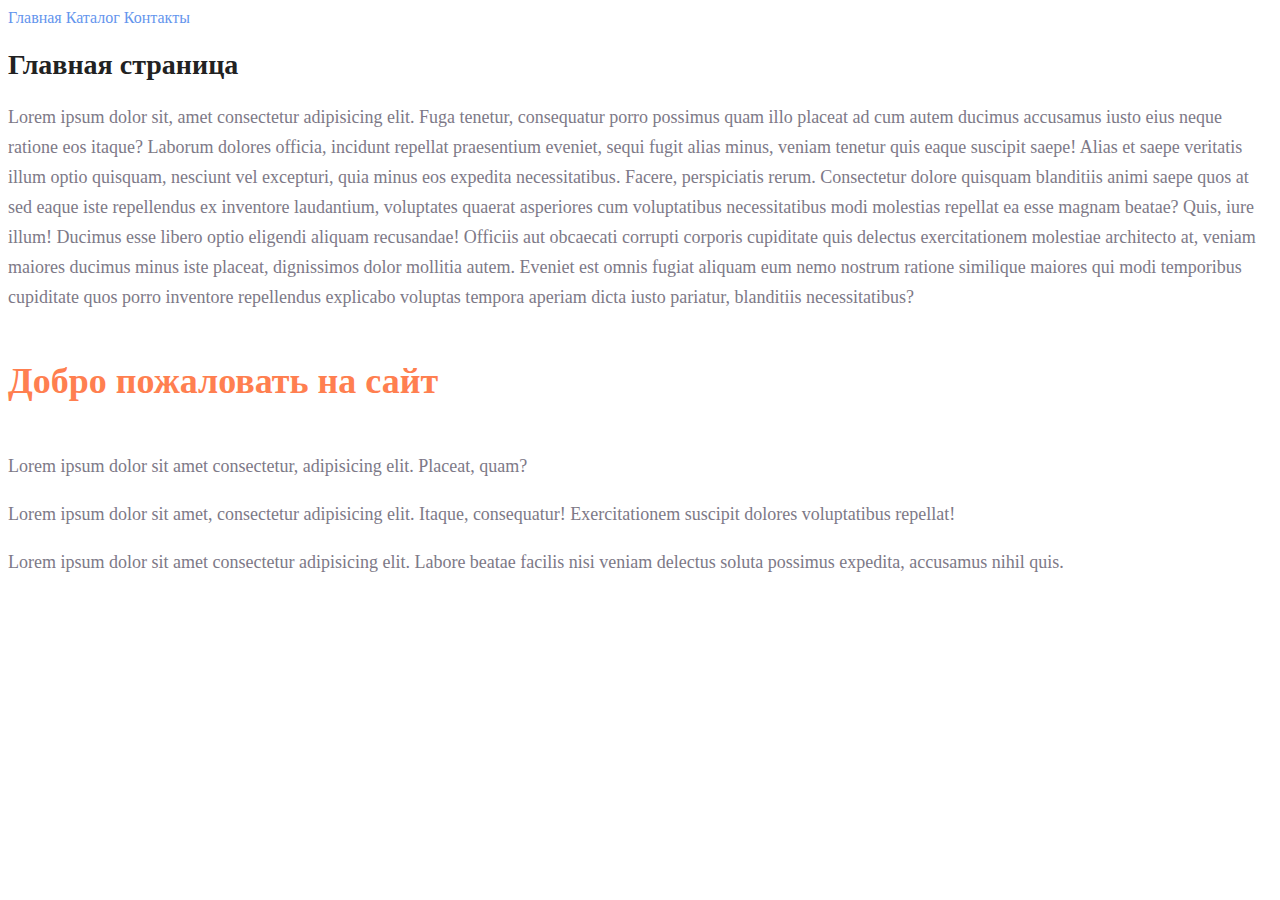
<file: index.html>
<!DOCTYPE html>
<html lang="en">

    <head>
        <meta charset="UTF-8">
        <meta name="viewport" content="width=device-width, initial-scale=1.0">
        <title>Document</title>
        <link rel="stylesheet" href="style.css">
    </head>

    <body>

        <a class="main_color" href="./index.html">Главная</a>
        <a class="main_color" href="catalog.html">Каталог</a>
        <a class="main_color" href="./info/about.html">Контакты</a>
        <h1 class="h1_style">Главная страница</h1>

        <p class="p_style">Lorem ipsum dolor sit, amet consectetur adipisicing
            elit. Fuga tenetur, consequatur porro possimus quam illo placeat ad
            cum autem ducimus accusamus iusto eius neque ratione eos itaque?
            Laborum dolores officia, incidunt repellat praesentium eveniet,
            sequi fugit alias minus, veniam tenetur quis eaque suscipit saepe!
            Alias et saepe veritatis illum optio quisquam, nesciunt vel
            excepturi, quia minus eos expedita necessitatibus. Facere,
            perspiciatis rerum. Consectetur dolore quisquam blanditiis
            animi saepe quos at sed eaque iste repellendus ex inventore
            laudantium, voluptates quaerat asperiores cum voluptatibus
            necessitatibus modi molestias repellat ea esse magnam beatae? Quis,
            iure illum! Ducimus esse libero optio eligendi aliquam recusandae!
            Officiis aut obcaecati corrupti corporis cupiditate quis delectus
            exercitationem molestiae architecto at, veniam maiores ducimus minus
            iste placeat, dignissimos dolor mollitia autem. Eveniet est omnis
            fugiat aliquam eum nemo nostrum ratione similique
            maiores qui modi temporibus cupiditate quos porro inventore
            repellendus explicabo voluptas tempora aperiam dicta iusto pariatur,
            blanditiis necessitatibus?</p>
        <h2 class="h2_style">Добро пожаловать на сайт</h2>
        <p class="p_style">Lorem ipsum dolor sit amet consectetur, adipisicing
            elit. Placeat, quam?
        </p>
        <p class="p_style">Lorem ipsum dolor sit amet, consectetur adipisicing
            elit. Itaque, consequatur! Exercitationem suscipit dolores
            voluptatibus repellat!
        </p>
        <p class="p_style">Lorem ipsum dolor sit amet consectetur adipisicing
            elit. Labore beatae facilis nisi veniam delectus soluta possimus
            expedita, accusamus nihil quis.</p>
    </body>

</html>
</file>
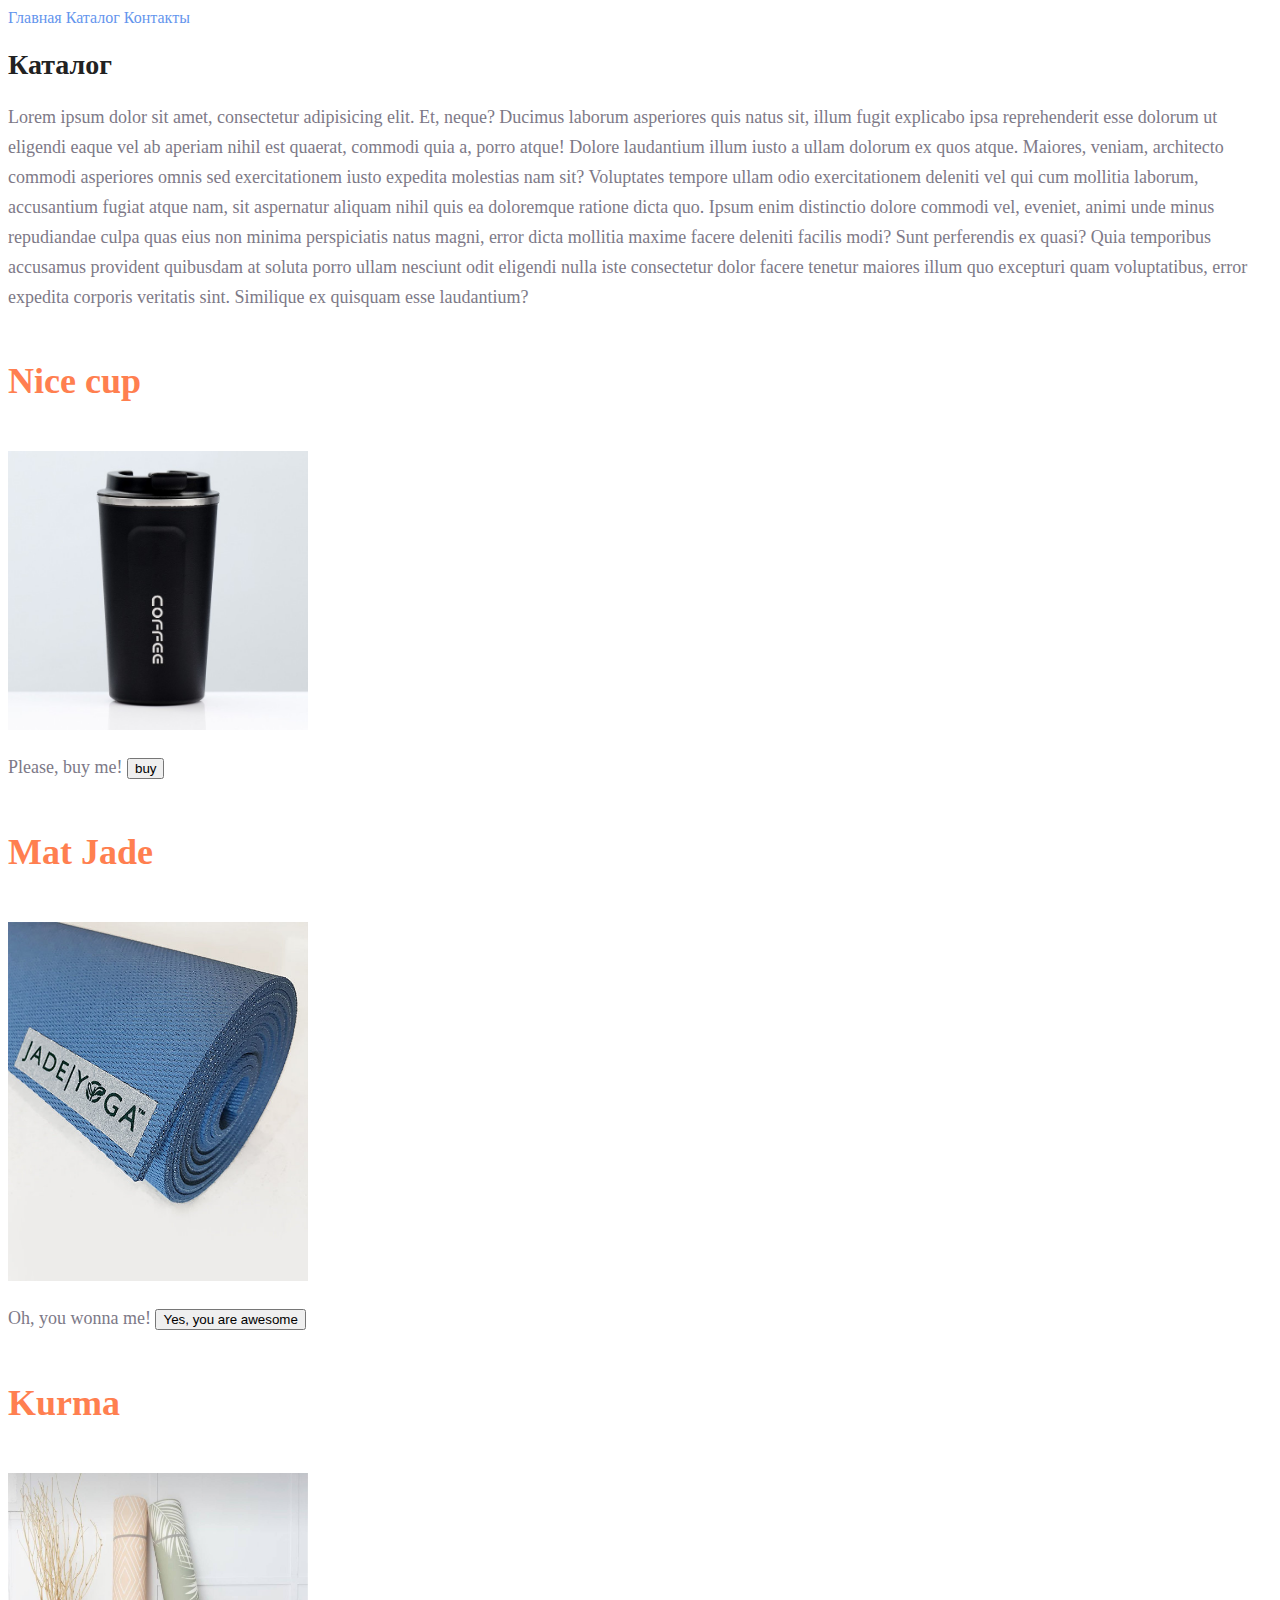
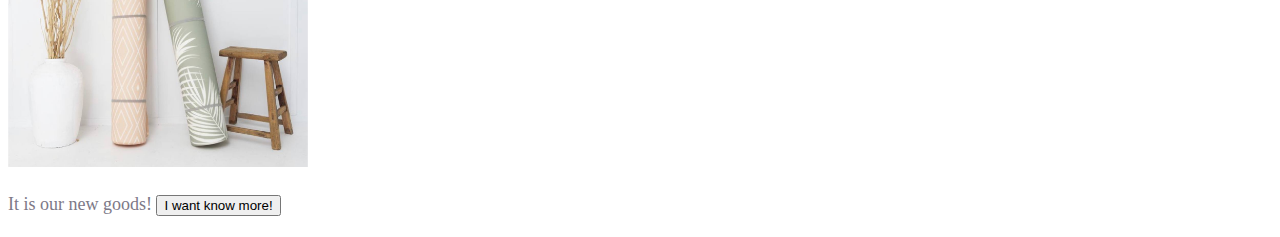
<file: catalog.html>
<!DOCTYPE html>
<html lang="en">

    <head>
        <meta charset="UTF-8">
        <meta name="viewport" content="width=device-width, initial-scale=1.0">
        <title>Document</title>
        <link rel="stylesheet" href="style.css">
    </head>

    <body>
        <a class="main_color" href="index.html">Главная</a>
        <a class="main_color" href="catalog.html">Каталог</a>
        <a class="main_color" href="./info/about.html">Контакты</a>
        <h1 class="h1_style">Каталог</h1>
        <p class="p_style">Lorem ipsum dolor sit amet, consectetur adipisicing
            elit. Et, neque? Ducimus laborum asperiores quis natus sit, illum
            fugit explicabo ipsa reprehenderit esse dolorum ut eligendi eaque
            vel ab aperiam nihil est quaerat, commodi quia a, porro atque!
            Dolore laudantium illum iusto a ullam dolorum ex quos atque.
            Maiores, veniam, architecto commodi asperiores omnis sed
            exercitationem iusto expedita molestias nam sit? Voluptates tempore
            ullam odio exercitationem deleniti vel qui cum mollitia laborum,
            accusantium fugiat atque nam, sit aspernatur aliquam nihil quis ea
            doloremque ratione dicta quo. Ipsum enim distinctio dolore commodi
            vel, eveniet, animi unde minus repudiandae culpa quas eius non
            minima perspiciatis natus magni, error dicta mollitia
            maxime facere deleniti facilis modi? Sunt perferendis ex quasi? Quia
            temporibus accusamus provident quibusdam at soluta porro ullam
            nesciunt odit eligendi nulla iste consectetur dolor facere tenetur
            maiores illum quo excepturi quam voluptatibus,
            error expedita corporis veritatis sint. Similique ex quisquam esse
            laudantium?
        </p>
        <h2 class="h2_style">Nice cup</h2>
        <img src="img/700.jpg" alt="This is the first good"
            title="This is a nice cup" width="300">
        <p class="p_style">Please, buy me!
            <input class="favorite styled" type="button" value="buy" />
        </p>
        <h2 class="h2_style">Mat Jade</h2>
        <img src="img/jade.jpg" alt="This is the second good"
            title="This is a my favorit mat" width="300">
        <p class="p_style">Oh, you wonna me!
            <input class="favorite styled" type="button"
                value="Yes, you are awesome" />
        </p>
        <h2 class="h2_style">Kurma</h2>
        <img src="img/kurma.jpg" alt="This is the third good"
            title="This is a new goods" width="300">
        <p class="p_style">It is our new goods!
            <input class="favorite styled" type="button"
                value="I want know more!" />
        </p>
    </body>

</html>
</file>
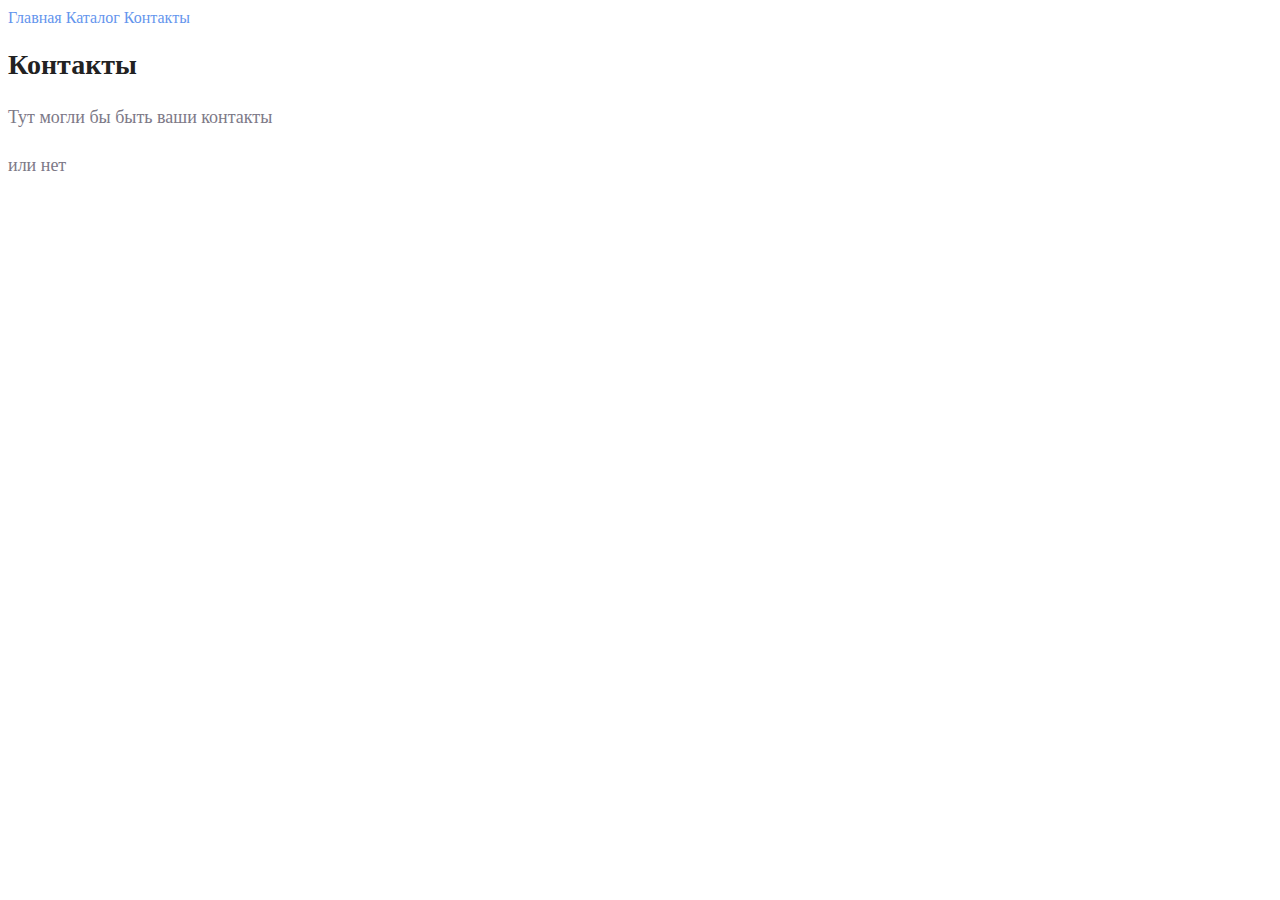
<file: info/about.html>
<!DOCTYPE html>
<html lang="en">

    <head>
        <meta charset="UTF-8">
        <meta name="viewport" content="width=device-width, initial-scale=1.0">
        <title>Document</title>
        <link rel="stylesheet" href="../style.css">
    </head>

    <body>
        <a class="main_color" href="../index.html">Главная</a>
        <a class="main_color" href="../catalog.html">Каталог</a>
        <a class="main_color" href="about.html">Контакты</a>
        <h1 class="h1_style">Контакты</h1>
        <p class="p_style">Тут могли бы быть ваши контакты</p>
        <p class="p_style">или нет</p>
    </body>

</html>
</file>
<file: style.css>
a {
    text-decoration: none;
}

.main_color {
    color: cornflowerblue;
    font-size: 16px;
    line-height: 20px;
}

.h1_style {
    color: #222222;
    ;
    font-size: 28px;
    line-height: 36px;
    font-weight: bold;
}

.h2_style {
    color: coral;
    font-style: normal;
    font-weight: 700;
    font-size: 36px;
    line-height: 80px;
}

.p_style {
    font-style: normal;
    font-weight: 300;
    font-size: 18px;
    line-height: 30px;
    color: #7D7987
}
</file>
